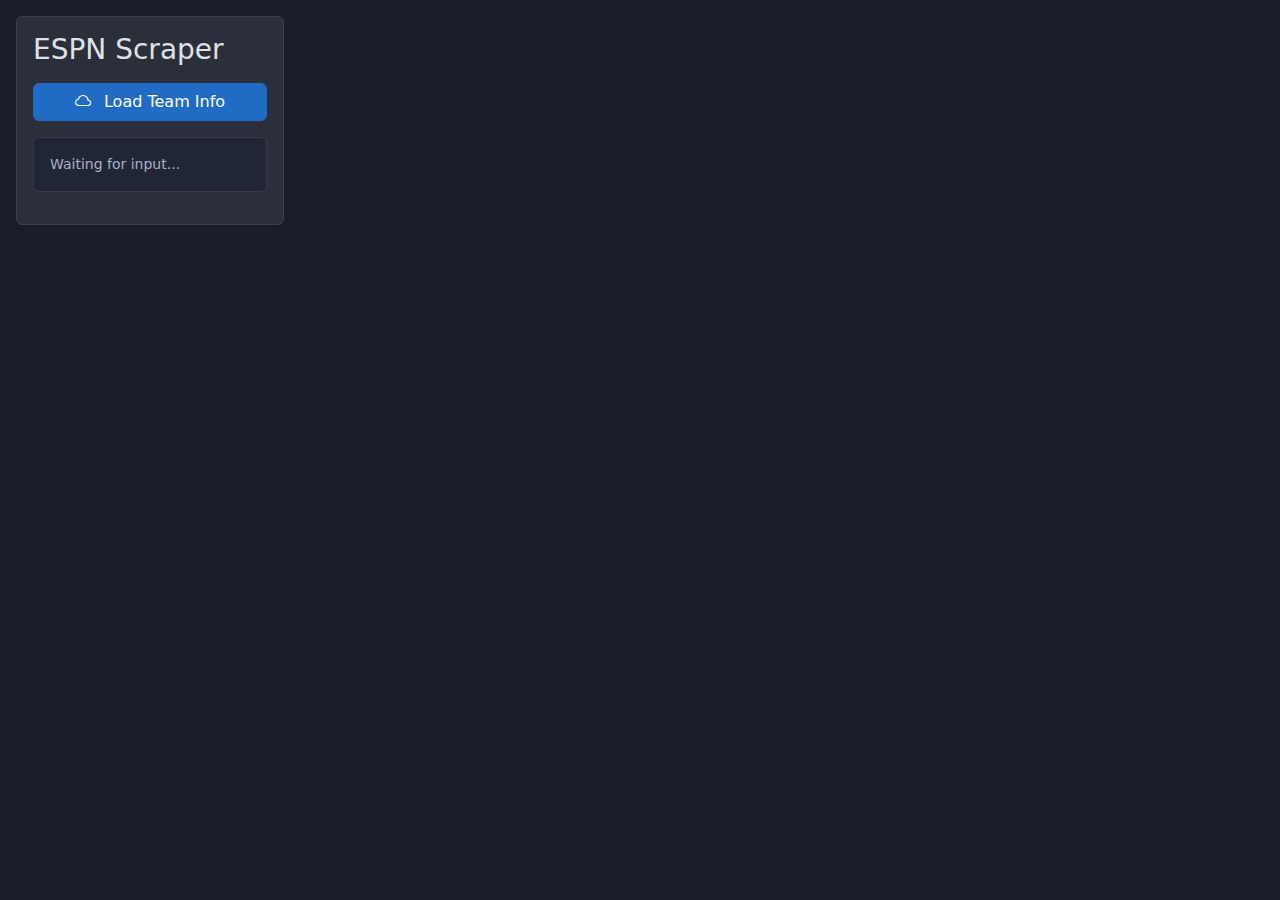
<file: extention/popup.html>
<!DOCTYPE html>
<html lang="en" data-bs-theme="dark">
<head>
  <meta charset="UTF-8" />
  <meta name="viewport" content="width=device-width, initial-scale=1.0"/>
  <title>ESPN Scraper</title>

  <!-- Bootstrap 5 (Dark-friendly) -->
  <link href="https://cdn.jsdelivr.net/npm/bootstrap@5.3.3/dist/css/bootstrap.min.css" rel="stylesheet" />

  <!-- Optional: Bootstrap Icons -->
  <link href="https://cdn.jsdelivr.net/npm/bootstrap-icons@1.10.5/font/bootstrap-icons.css" rel="stylesheet" />

  <style>
    body {
      width: 300px;
      min-height: 200px;
      padding: 16px;
      box-sizing: border-box;
      background-color: #1a1e2a;
      color: #d5d7e0;
    }

    .card {
      background-color: #2b2f3a;
      border: 1px solid #3c404c;
    }

    .btn-primary {
      background-color: #206bc4;
      border-color: #206bc4;
    }

    .btn-primary:hover {
      background-color: #1a5bbf;
      border-color: #1a5bbf;
    }

    .alert-light {
      background-color: #212636;
      color: #aab0c5;
      border: 1px solid #343a4d;
    }
  </style>
</head>
<body>
  <div class="card shadow-sm">
    <div class="card-body">
      <h3 class="card-title mb-3">ESPN Scraper</h3>

      <button id="getTeamNameBtn" class="btn btn-primary w-100 mb-3">
        <i class="bi bi-cloud me-2"></i></i> Load Team Info
      </button>

      <div id="output" class="alert alert-light text-break small">Waiting for input...</div>
    </div>
  </div>

  <script src="popup.js"></script>
</body>
</html>
</file>
